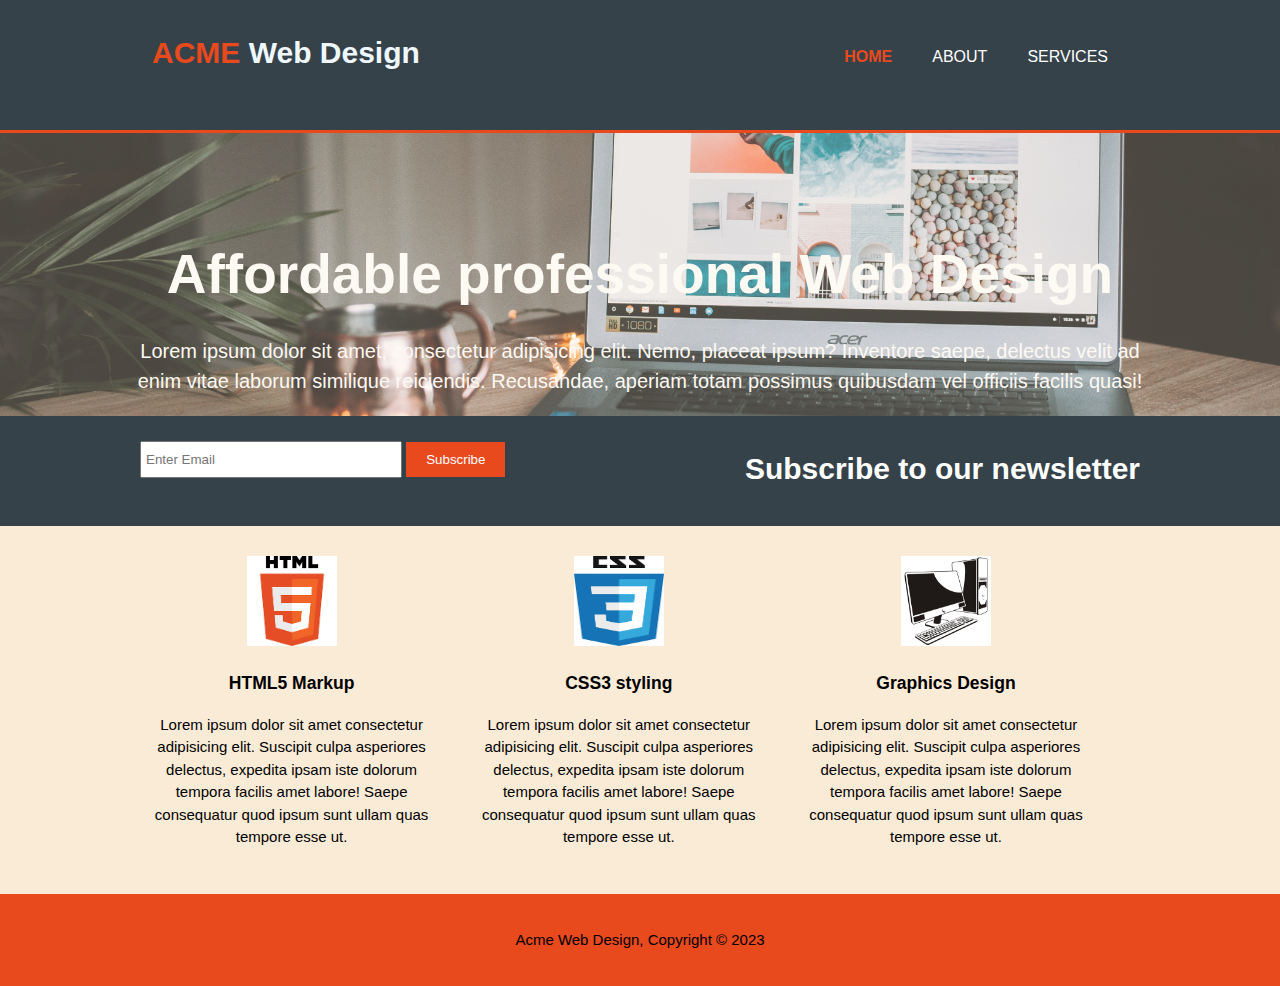
<file: index.html>
<!DOCTYPE html>
<html lang="en">

<head>
    <meta charset="UTF-8">
    <meta http-equiv="X-UA-Compatible" content="IE=edge">
    <meta name="viewport" content="width=device-width, initial-scale=1.0">
    <meta name="description" content="Affordable and professional web design">
    <meta name="keywords" content="web design, affordable web design, professional web design">
    <meta name="author" content="Yash Patel">
    <title>ACME | Welcome</title>
    <link rel="stylesheet" href="./style.css">
</head>

<body>
    <header>
        <div class="container">
            <div id="branding">
                <h1><span class="highlight">ACME</span> Web Design</h1>
            </div>
            <nav>
                <ul>
                    <li class="current"><a href="index.html"> Home </a></li>
                    <li><a href="about.html"> About </a></li>
                    <li><a href="services.html"> Services </a></li>
                </ul>
            </nav>
        </div>
    </header>

    <section id="showcase">
        <div class="container">
            <h1>Affordable professional Web Design</h1>
            <p>Lorem ipsum dolor sit amet, consectetur adipisicing elit. Nemo, placeat ipsum? Inventore saepe, delectus
                velit ad enim vitae laborum similique reiciendis. Recusandae, aperiam totam possimus quibusdam vel
                officiis facilis quasi!</p>
        </div>
    </section>

    <section id="newsletter">
        <div class="container">
            <h1>Subscribe to our newsletter</h1>
            <form>
                <input type="email" placeholder="Enter Email">
                <button type="submit" class="button1">Subscribe</button>
            </form>
        </div>
    </section>

    <section id="boxes">
        <div class="container">
            <div class="box">
                <img src="./html.png">
                <h3>HTML5 Markup</h3>
                <p>Lorem ipsum dolor sit amet consectetur adipisicing elit. Suscipit culpa asperiores delectus, expedita
                    ipsam iste dolorum tempora facilis amet labore! Saepe consequatur quod ipsum sunt ullam quas tempore
                    esse ut.</p>
            </div>

            <div class="box">
                <img src="./css.png">
                <h3>CSS3 styling</h3>
                <p>Lorem ipsum dolor sit amet consectetur adipisicing elit. Suscipit culpa asperiores delectus, expedita
                    ipsam iste dolorum tempora facilis amet labore! Saepe consequatur quod ipsum sunt ullam quas tempore
                    esse ut.</p>
            </div>

            <div class="box">
                <img src="./gd1.png">
                <h3>Graphics Design</h3>
                <p>Lorem ipsum dolor sit amet consectetur adipisicing elit. Suscipit culpa asperiores delectus, expedita
                    ipsam iste dolorum tempora facilis amet labore! Saepe consequatur quod ipsum sunt ullam quas tempore
                    esse ut.</p>
            </div>
        </div>
    </section>

    <footer>
        <p>Acme Web Design, Copyright &copy; 2023 </p>
    </footer>


</body>

</html>
</file>
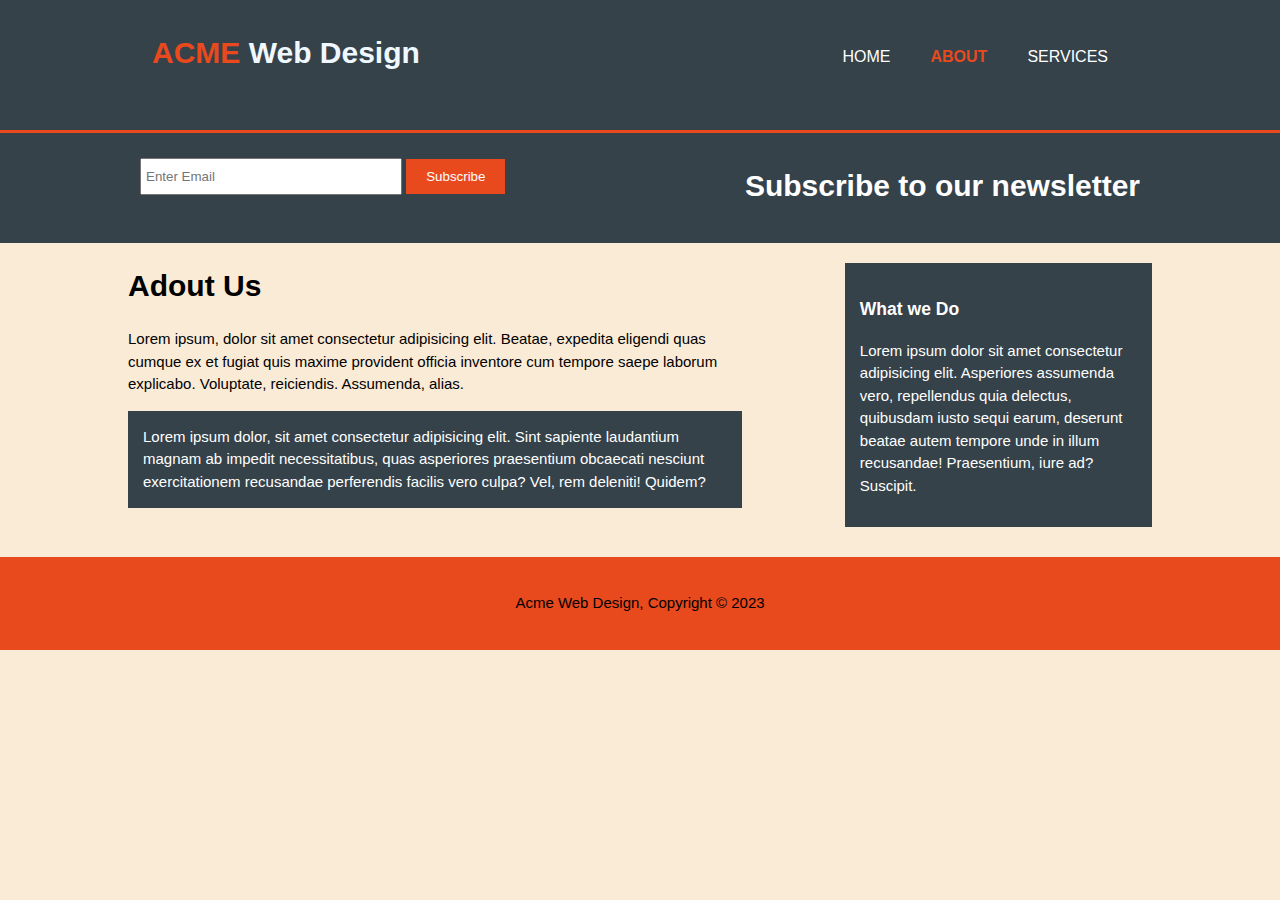
<file: about.html>
<!DOCTYPE html>
<html lang="en">

<head>
    <meta charset="UTF-8">
    <meta http-equiv="X-UA-Compatible" content="IE=edge">
    <meta name="viewport" content="width=device-width, initial-scale=1.0">
    <meta name="description" content="Affordable and professional web design">
    <meta name="keywords" content="web design, affordable web design, professional web design">
    <meta name="author" content="Yash Patel">
    <title>ACME | About</title>
    <link rel="stylesheet" href="./style.css">
</head>

<body>
    <header>
        <div class="container">
            <div id="branding">
                <h1><span class="highlight">ACME</span> Web Design</h1>
            </div>
            <nav>
                <ul>
                    <li><a href="index.html"> Home </a></li>
                    <li class="current"><a href="about.html"> About </a></li>
                    <li><a href="services.html"> Services </a></li>
                </ul>
            </nav>
        </div>
    </header>



    <section id="newsletter">
        <div class="container">
            <h1>Subscribe to our newsletter</h1>
            <form>
                <input type="email" placeholder="Enter Email">
                <button type="submit" class="button1">Subscribe</button>
            </form>
        </div>
    </section>

    <section id="main">
        <div class="container">
            <article id="main_col">
                <h1 class="page_title"> Adout Us</h1>
                <p>Lorem ipsum, dolor sit amet consectetur adipisicing elit. Beatae, expedita eligendi quas cumque ex et
                    fugiat quis maxime provident officia inventore cum tempore saepe laborum explicabo. Voluptate,
                    reiciendis. Assumenda, alias.</p>
                <p class="dark">Lorem ipsum dolor, sit amet consectetur adipisicing elit. Sint sapiente laudantium magnam ab impedit
                    necessitatibus, quas asperiores praesentium obcaecati nesciunt exercitationem recusandae perferendis
                    facilis vero culpa? Vel, rem deleniti! Quidem?</p>
            </article>

            <aside id="sidebar">
                <div class="dark">
                    <h3> What we Do</h3>
                    <p>Lorem ipsum dolor sit amet consectetur adipisicing elit. Asperiores assumenda vero, repellendus
                        quia delectus, quibusdam iusto sequi earum, deserunt beatae autem tempore unde in illum
                        recusandae! Praesentium, iure ad? Suscipit.</p>
                </div>
            </aside>
        </div>
        </div>
    </section>

    <footer>
        <p>Acme Web Design, Copyright &copy; 2023 </p>
    </footer>


</body>

</html>
</file>
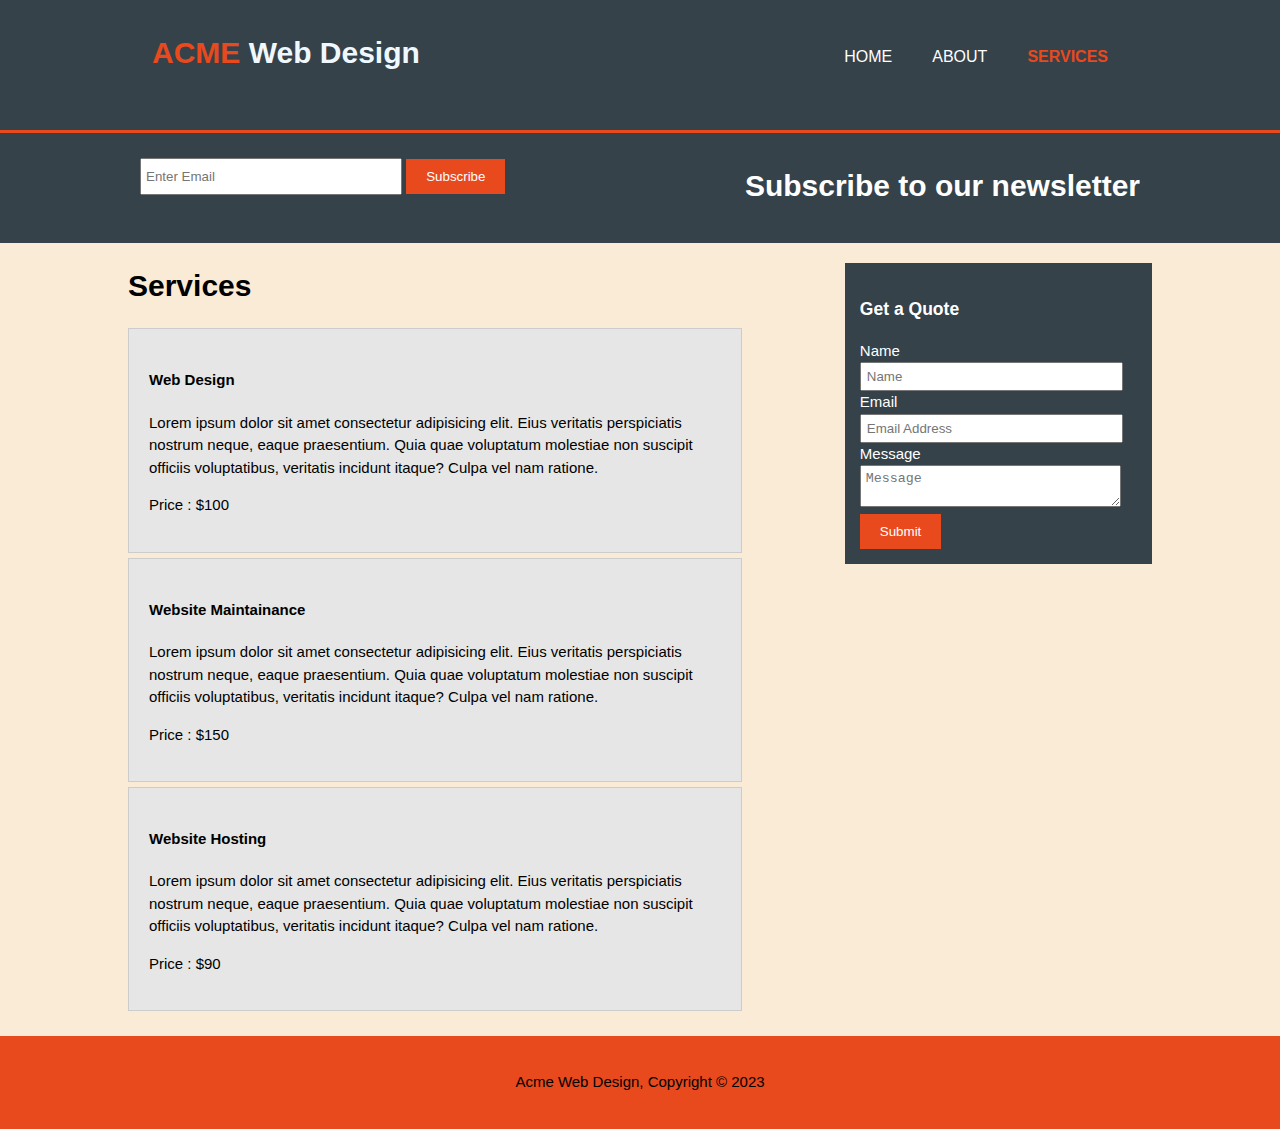
<file: services.html>
<!DOCTYPE html>
<html lang="en">

<head>
    <meta charset="UTF-8">
    <meta http-equiv="X-UA-Compatible" content="IE=edge">
    <meta name="viewport" content="width=device-width, initial-scale=1.0">
    <meta name="description" content="Affordable and professional web design">
    <meta name="keywords" content="web design, affordable web design, professional web design">
    <meta name="author" content="Yash Patel">
    <title>ACME | Services</title>
    <link rel="stylesheet" href="./style.css">
</head>

<body>
    <header>
        <div class="container">
            <div id="branding">
                <h1><span class="highlight">ACME</span> Web Design</h1>
            </div>
            <nav>
                <ul>
                    <li><a href="index.html"> Home </a></li>
                    <li><a href="about.html"> About </a></li>
                    <li class="current"><a href="services.html"> Services </a></li>
                </ul>
            </nav>
        </div>
    </header>



    <section id="newsletter">
        <div class="container">
            <h1>Subscribe to our newsletter</h1>
            <form>
                <input type="email" placeholder="Enter Email">
                <button type="submit" class="button1">Subscribe</button>
            </form>
        </div>
    </section>

    <section id="main">
        <div class="container">
            <article id="main_col">
                <h1 class="page_title"> Services</h1>
                <ul id="services">
                    <li>
                        <h4>Web Design</h4>
                        <p>Lorem ipsum dolor sit amet consectetur adipisicing elit. Eius veritatis perspiciatis nostrum
                            neque, eaque praesentium. Quia quae voluptatum molestiae non suscipit officiis voluptatibus,
                            veritatis incidunt itaque? Culpa vel nam ratione.</p>
                        <p>Price : $100</p>
                    </li>
                    <li>
                        <h4>Website Maintainance</h4>
                        <p>Lorem ipsum dolor sit amet consectetur adipisicing elit. Eius veritatis perspiciatis nostrum
                            neque, eaque praesentium. Quia quae voluptatum molestiae non suscipit officiis voluptatibus,
                            veritatis incidunt itaque? Culpa vel nam ratione.</p>
                        <p>Price : $150</p>
                    </li>
                    <li>
                        <h4>Website Hosting</h4>
                        <p>Lorem ipsum dolor sit amet consectetur adipisicing elit. Eius veritatis perspiciatis nostrum
                            neque, eaque praesentium. Quia quae voluptatum molestiae non suscipit officiis voluptatibus,
                            veritatis incidunt itaque? Culpa vel nam ratione.</p>
                        <p>Price : $90</p>
                    </li>
                </ul>
            </article>

            <aside id="sidebar">
                <div class="dark">
                    <h3> Get a Quote</h3>
                    <form class="quote">
                        <div>
                            <label>Name</label><br>
                            <input type="text" placeholder="Name">
                        </div>

                        <div>
                            <label>Email</label><br>
                            <input type="email" placeholder="Email Address ">
                        </div>

                        <div>
                            <label>Message</label><br>
                            <textarea placeholder="Message"></textarea>
                        </div>
                        <button class="button1" type="submit">Submit</button>

                    </form>


                </div>
            </aside>
        </div>
        </div>
    </section>

    <footer>
        <p>Acme Web Design, Copyright &copy; 2023 </p>
    </footer>


</body>

</html>
</file>
<file: style.css>
body {
   font-family: Arial, Helvetica, sans-serif;
   font-size: 15px;
   line-height: 1.5;
   padding: 0;
   margin: 0;
   background-color: antiquewhite;
}

/*global*/
.container {
   width: 80%;
   margin: auto;
   overflow: hidden;
}

ul {
   margin: 0;
   padding: 0;
}

.button1 {
   height: 35px;
   background: #e8491d;
   border: 0;
   padding-left: 20px;
   padding-right: 20px;
   color: #ffffff;
}

.dark {
   padding: 15px;
   background: #35424a;
   color: #ffffff;
   margin-top: 10px;
   margin-bottom: 10px;
}

/*header*/
header {
   background: #35424a;
   color: aliceblue;
   padding: 30px;
   min-height: 70px;
   border-bottom: #e8491d 3px solid;
}

header a {
   color: #ffffff;
   text-decoration: none;
   text-transform: uppercase;
   font-size: 16px;
}


header li {
   float: left;
   display: inline;
   padding: 0 20px 0px 20px;
}

header #branding {
   float: left;
}

header #branding h1 {
   margin: 0;
}

header nav {
   float: right;
   margin-top: 15px;
}

header .highlight,
header .current a {
   color: #e8491d;
   font-weight: bold;
}

header a:hover {
   color: #cccccc;
   font-weight: bold;
}

/*showcase*/
#showcase {
   min-height: 100px;
   background: url(./img.jpg) 0 -400px;
   background-position: center;
   background-size: cover;
   opacity: 0.7;
   text-align: center;
   color: #ffffff;
}

#showcase h1 {
   margin-top: 100px;
   font-size: 55px;
   margin-bottom: 10px;
   opacity: 1;
}

#showcase p {
   font-size: 20px;
   opacity: 1;
}

/*newsletter*/
#newsletter {
   padding: 15px;
   color: #ffffff;
   background: #35424a;
}

#newsletter h1 {
   float: right;
   margin-top: 15px;
}

#newsletter input[type="email"] {
   margin-top: 10px;
   padding: 4px;
   height: 25px;
   width: 250px;
}


/*boxes*/
#boxes {
   margin-top: 20px;
}

#boxes .box {
   float: left;
   text-align: center;
   width: 30%;
   padding: 10px;
}

#boxes .box img {
   width: 90px;
   height: 90px;
}

/*sidebar*/
aside#sidebar {
   float: right;
   width: 30%;
   margin-top: 10px;
}

aside#sidebar .quote input,
aside#sidebar .quote textarea {
   width: 90%;
   padding: 5px;
}

/*main_col*/
article#main_col {
   float: left;
   width: 60%;
}

/*services*/
ul#services li {
   list-style: none;
   padding: 20px;
   border: #cccccc solid 1px;
   margin-bottom: 5px;
   background: #e6e6e6;
}

footer {
   padding: 20px;
   margin-top: 20px;
   background-color: #e8491d;
   text-align: center;
}

/*media queries*/
@media(max-width: 768px) {

   /* body{
      display:none; */
   header #branding,
   header nav,
   header nav li,
   #newsletter h1,
   #newsletter form,
   #boxes .box,
   article#main-col,
   aside#sidebar {

      float: none;
      text-align: center;
      width: 100%;
   }

   header {
      padding-bottom: 20px;
   }

   #showcase h1 {
      margin-top: 40px;
   }

   #newsletter button,
   .quote button {
      display: block;
      width: 100%;
   }

   #newsletter form inpput[type=email],
   .quote input,
   .quote textarea {
      width: 100%;
      margin-bottom: 5px;
   }
}
</file>
